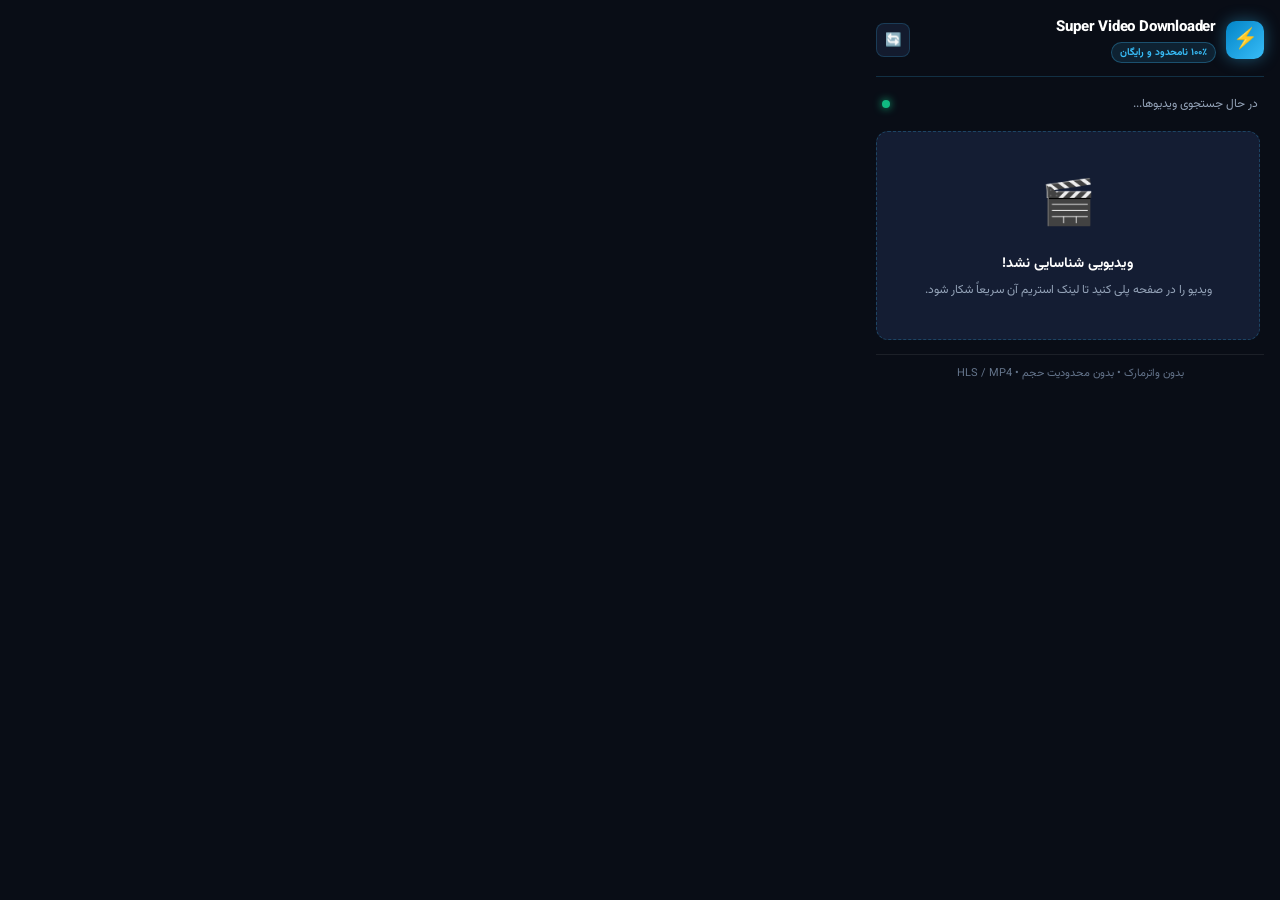
<file: popup.html>
<!DOCTYPE html>
<html lang="fa" dir="rtl">
<head>
  <meta charset="UTF-8">
  <meta name="viewport" content="width=device-width, initial-scale=1.0">
  <title>Super Video Downloader</title>
  <link rel="stylesheet" href="popup.css">
</head>
<body>
  <div class="app-container">
    <!-- Header -->
    <header class="header">
      <div class="logo-area">
        <div class="logo-icon">⚡</div>
        <div class="logo-text">
          <h1>Super Video Downloader</h1>
          <span class="badge">۱۰۰٪ نامحدود و رایگان</span>
        </div>
      </div>
      <button id="refreshBtn" class="icon-btn" title="اسکن مجدد صفحه">🔄</button>
    </header>

    <!-- Info Bar -->
    <div class="info-bar">
      <span id="detectedCount">در حال جستجوی ویدیوها...</span>
      <span class="status-indicator active"></span>
    </div>

    <!-- Video List Container -->
    <div id="videoList" class="video-list">
      <div class="empty-state" id="emptyState">
        <div class="empty-icon">🎬</div>
        <p class="empty-title">ویدیویی شناسایی نشد!</p>
        <p class="empty-desc">ویدیو را در صفحه پلی کنید تا لینک استریم آن سریعاً شکار شود.</p>
      </div>
    </div>

    <!-- Footer Controls -->
    <footer class="footer">
      <button id="downloadAllBtn" class="btn btn-secondary" style="display: none;">
        <span>دانلود همه</span>
      </button>
      <div class="footer-note">
        <span>بدون واترمارک • بدون محدودیت حجم • HLS / MP4</span>
      </div>
    </footer>
  </div>

  <script src="popup.js"></script>
</body>
</html>
</file>
<file: popup.css>
@import url('https://fonts.googleapis.com/css2?family=Vazirmatn:wght@400;600;700;800&display=swap');

:root {
  --bg-primary: #090d16;
  --bg-secondary: #131b2e;
  --bg-card: rgba(26, 38, 64, 0.7);
  --border-color: rgba(56, 189, 248, 0.2);
  --primary-accent: #38bdf8;
  --primary-glow: #0284c7;
  --success: #10b981;
  --text-main: #f8fafc;
  --text-muted: #94a3b8;
  --radius: 12px;
}

* {
  margin: 0;
  padding: 0;
  box-sizing: border-box;
  font-family: 'Vazirmatn', -apple-system, BlinkMacSystemFont, 'Segoe UI', Roboto, sans-serif;
}

body {
  width: 420px;
  min-height: 480px;
  max-height: 600px;
  background-color: var(--bg-primary);
  color: var(--text-main);
  overflow-x: hidden;
  direction: rtl;
}

.app-container {
  display: flex;
  flex-direction: column;
  height: 100%;
  padding: 16px;
  gap: 14px;
}

/* Header */
.header {
  display: flex;
  justify-content: space-between;
  align-items: center;
  padding-bottom: 12px;
  border-bottom: 1px solid var(--border-color);
}

.logo-area {
  display: flex;
  align-items: center;
  gap: 10px;
}

.logo-icon {
  width: 38px;
  height: 38px;
  background: linear-gradient(135deg, #0284c7, #38bdf8);
  border-radius: 10px;
  display: flex;
  align-items: center;
  justify-content: center;
  font-size: 20px;
  box-shadow: 0 0 16px rgba(56, 189, 248, 0.4);
}

.logo-text h1 {
  font-size: 15px;
  font-weight: 800;
  color: #ffffff;
  letter-spacing: -0.2px;
}

.badge {
  display: inline-block;
  font-size: 10px;
  font-weight: 700;
  color: #38bdf8;
  background: rgba(56, 189, 248, 0.12);
  padding: 2px 8px;
  border-radius: 20px;
  border: 1px solid rgba(56, 189, 248, 0.3);
}

.icon-btn {
  background: var(--bg-secondary);
  border: 1px solid var(--border-color);
  color: var(--text-main);
  width: 34px;
  height: 34px;
  border-radius: 8px;
  cursor: pointer;
  display: flex;
  align-items: center;
  justify-content: center;
  transition: all 0.2s ease;
}

.icon-btn:hover {
  background: #1e293b;
  transform: rotate(45deg);
}

/* Info Bar */
.info-bar {
  display: flex;
  justify-content: space-between;
  align-items: center;
  font-size: 12px;
  color: var(--text-muted);
  padding: 4px 6px;
}

.status-indicator {
  width: 8px;
  height: 8px;
  border-radius: 50%;
  background-color: var(--success);
  box-shadow: 0 0 8px var(--success);
  display: inline-block;
}

/* Video List */
.video-list {
  display: flex;
  flex-direction: column;
  gap: 12px;
  max-height: 330px;
  overflow-y: auto;
  padding-right: 4px;
}

.video-list::-webkit-scrollbar {
  width: 5px;
}

.video-list::-webkit-scrollbar-thumb {
  background: rgba(56, 189, 248, 0.2);
  border-radius: 10px;
}

/* Video Card */
.video-card {
  background: var(--bg-card);
  backdrop-filter: blur(10px);
  border: 1px solid var(--border-color);
  border-radius: var(--radius);
  padding: 12px;
  display: flex;
  flex-direction: column;
  gap: 10px;
  transition: transform 0.2s ease, border-color 0.2s ease;
}

.video-card:hover {
  transform: translateY(-2px);
  border-color: var(--primary-accent);
}

.video-header {
  display: flex;
  justify-content: space-between;
  align-items: flex-start;
  gap: 8px;
}

.video-title {
  font-size: 12px;
  font-weight: 600;
  color: #f1f5f9;
  line-height: 1.4;
  word-break: break-all;
  max-height: 36px;
  overflow: hidden;
  display: -webkit-box;
  -webkit-line-clamp: 2;
  -webkit-box-orient: vertical;
}

.video-format-tag {
  font-size: 10px;
  font-weight: 700;
  padding: 3px 8px;
  border-radius: 6px;
  background: #0284c7;
  color: #ffffff;
  white-space: nowrap;
}

.video-meta {
  display: flex;
  justify-content: space-between;
  align-items: center;
  font-size: 11px;
  color: var(--text-muted);
}

.video-actions {
  display: flex;
  gap: 8px;
  margin-top: 4px;
}

.btn {
  flex: 1;
  padding: 8px 12px;
  border-radius: 8px;
  border: none;
  font-size: 12px;
  font-weight: 700;
  cursor: pointer;
  display: flex;
  align-items: center;
  justify-content: center;
  gap: 6px;
  transition: all 0.2s ease;
}

.btn-primary {
  background: linear-gradient(135deg, #0284c7, #38bdf8);
  color: #ffffff;
  box-shadow: 0 2px 10px rgba(2, 132, 199, 0.4);
}

.btn-primary:hover {
  opacity: 0.92;
  box-shadow: 0 4px 14px rgba(56, 189, 248, 0.6);
}

.btn-outline {
  background: rgba(255, 255, 255, 0.05);
  border: 1px solid rgba(255, 255, 255, 0.15);
  color: var(--text-main);
}

.btn-outline:hover {
  background: rgba(255, 255, 255, 0.1);
  border-color: var(--primary-accent);
}

/* Empty State */
.empty-state {
  text-align: center;
  padding: 40px 16px;
  background: var(--bg-card);
  border-radius: var(--radius);
  border: 1px dashed rgba(56, 189, 248, 0.25);
}

.empty-icon {
  font-size: 44px;
  margin-bottom: 12px;
}

.empty-title {
  font-size: 14px;
  font-weight: 700;
  color: #ffffff;
  margin-bottom: 6px;
}

.empty-desc {
  font-size: 12px;
  color: var(--text-muted);
  line-height: 1.5;
}

/* Footer */
.footer {
  margin-top: auto;
  padding-top: 10px;
  border-top: 1px solid rgba(255, 255, 255, 0.08);
  text-align: center;
}

.footer-note {
  font-size: 11px;
  color: #64748b;
}
</file>
